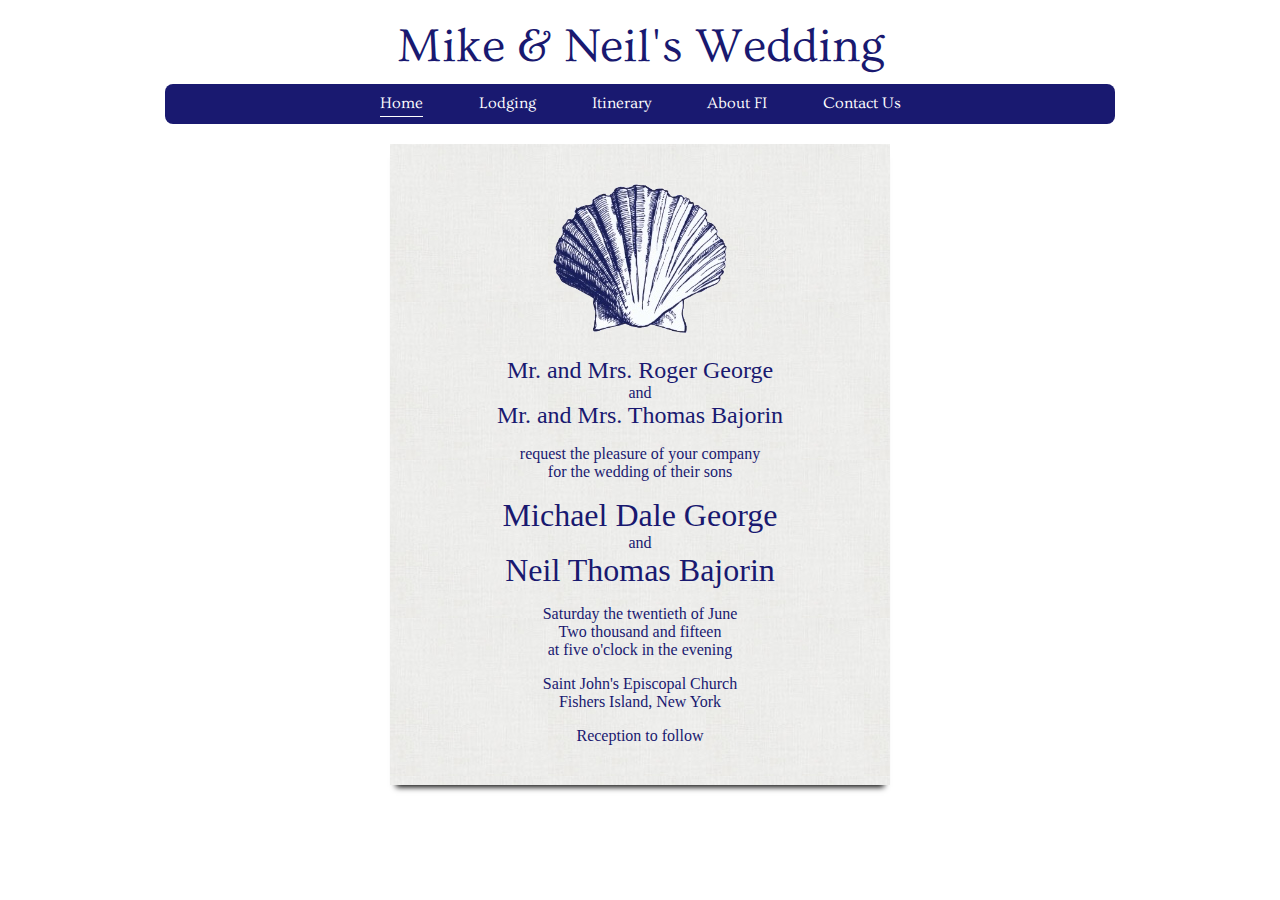
<file: index.html>
<!DOCTYPE html>
<html lang="en">
<head>
  <meta charset="utf-8">
  <meta name="viewport" content="width=device-width, initial-scale=1.0">
  <link href="style.css" rel="stylesheet" type="text/css">
  <link href="print.css" rel="stylesheet" type="text/css" media="print">
  <title>Mike & Neil's Wedding</title>
</head>
<body>
<div id="header">Mike & Neil's Wedding</div>

<div id="navBar" class="nav shrinkNav">
  <ul>
    <li><a id="navLoc">Home</a></li>
    <li id="nav1" class="hideNav"><a href="lodging.html">Lodging</a></li>
    <li id="nav2" class="hideNav"><a href="itinerary.html">Itinerary</a></li>
    <li id="nav3" class="hideNav"><a href="about.html">About FI</a></li>
    <li id="nav4" class="hideNav"><a href="contact.html">Contact Us</a></li>
  </ul>
</div>

<div id="card">
<img src="shell.png" alt="Shell">
<h2>Mr. and Mrs. Roger George</h2>
<p class="slim">and</p>
<h2>Mr. and Mrs. Thomas Bajorin</h2>
<p>request the pleasure of your company
<br>for the wedding of their sons</p>
<h1>Michael Dale George</h1>
<p class="slim">and</p>
<h1>Neil Thomas Bajorin</h1>
<p>Saturday the twentieth of June
<br>Two thousand and fifteen
<br>at five o'clock in the evening</p>
<p>Saint John's Episcopal Church
<br>Fishers Island, New York</p>
<p class="slim">Reception to follow</p>
</div>
<script src="navscript.js"></script>
</body>
</html>
</file>
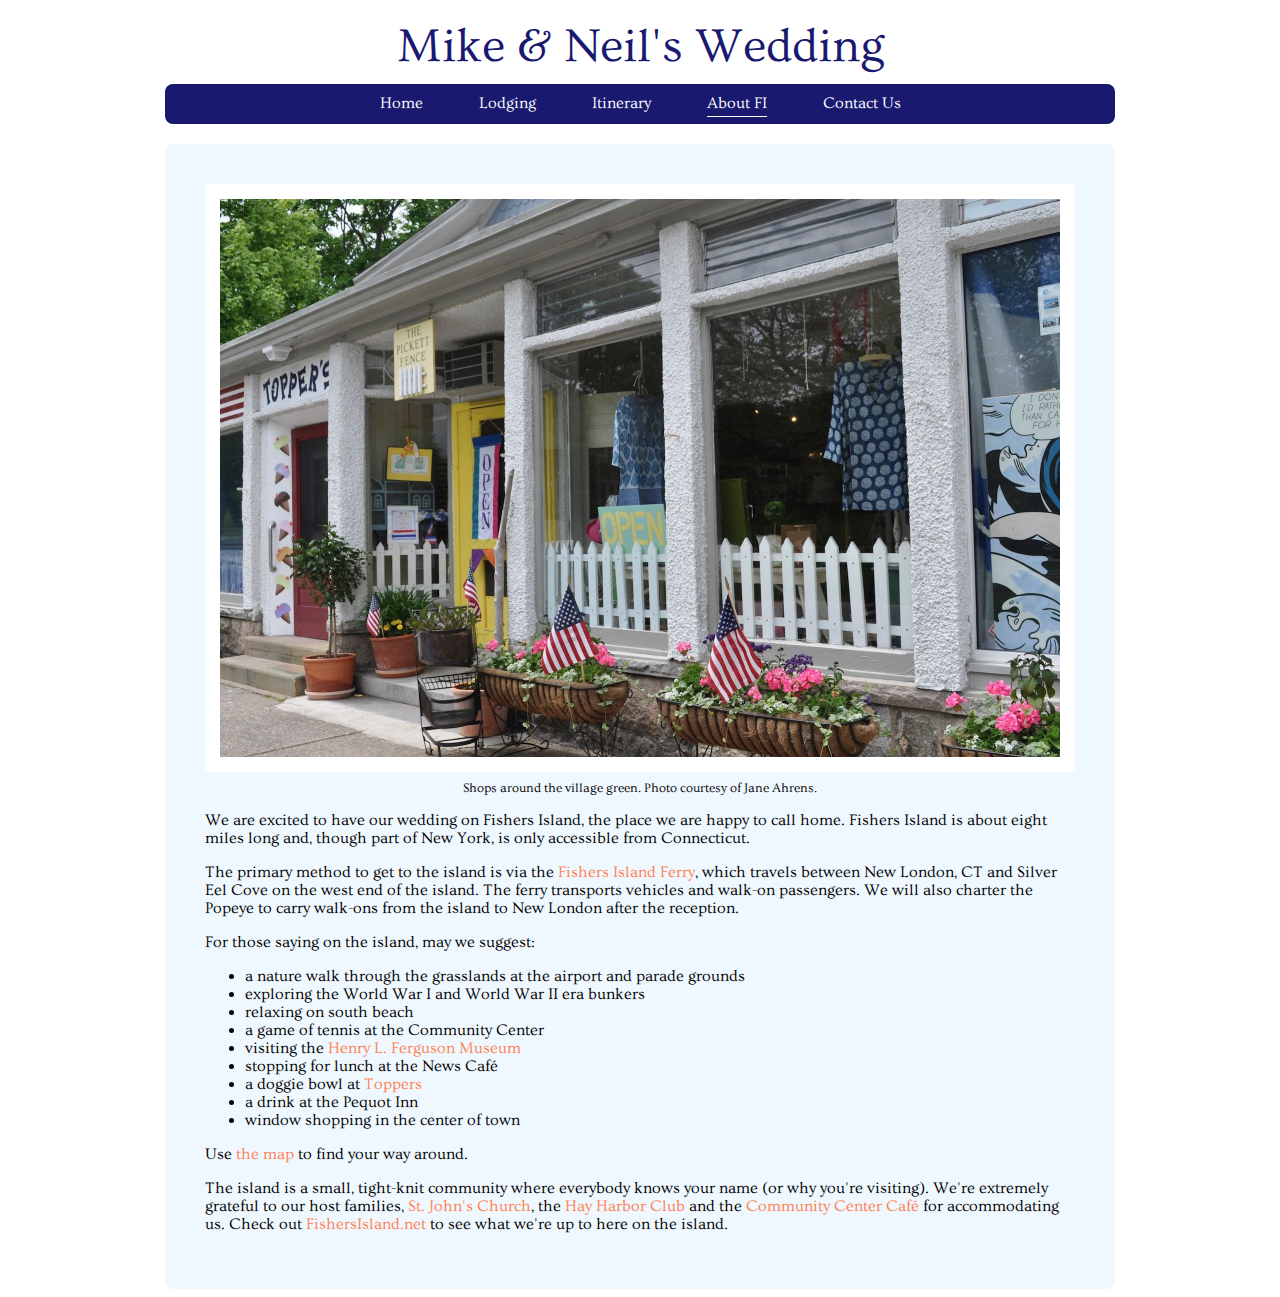
<file: about.html>
<!DOCTYPE html>
<html lang="en">
<head>
  <meta charset="utf-8">
  <meta name="viewport" content="width=device-width, initial-scale=1.0">
  <link href="style.css" rel="stylesheet" type="text/css">
  <link href="print.css" rel="stylesheet" type="text/css" media="print">
  <title>About Fishers Island - Mike & Neil's Wedding</title>
</head>
<body>
<div id="header">Mike & Neil's Wedding</div>

<div id="navBar" class="nav shrinkNav">
  <ul>
    <li id="nav1" class="hideNav"><a href="index.html">Home</a></li>
    <li id="nav2" class="hideNav"><a href="lodging.html">Lodging</a></li>
    <li id="nav3" class="hideNav"><a href="itinerary.html">Itinerary</a></li>
    <li><a id="navLoc">About FI</a></li>
    <li id="nav4" class="hideNav"><a href="contact.html">Contact Us</a></li>
  </ul>
</div>

<div id="content">

<figure>
  <img id="hero" src="toppers.jpg" alt="Downtown FI">
  <figcaption>Shops around the village green. Photo courtesy of Jane Ahrens.</figcaption>
</figure>

<p>We are excited to have our wedding on Fishers Island, the place we
are happy to call home. Fishers Island is about eight miles long
and, though part of New York, is only accessible from Connecticut.</p>

<p>The primary method to get to the island is via the
<a href="http://www.fiferry.com" target="_blank">Fishers Island Ferry</a>,
which travels between New London, CT and Silver Eel Cove on the west end
of the island.  The ferry transports vehicles and walk-on passengers. We
will also charter the Popeye to carry walk-ons from the island to New London
after the reception.</p>

<p>For those saying on the island, may we suggest:
<ul>
  <li>a nature walk through the grasslands at the airport and parade grounds</li>
  <li>exploring the World War I and World War II era bunkers</li>
  <li>relaxing on south beach</li>
  <li>a game of tennis at the Community Center</li>
  <li>visiting the <a href="http://fergusonmuseum.org" target="_blank">Henry L. Ferguson Museum</a></li>
  <li>stopping for lunch at the News Café</li>
  <li>a doggie bowl at <a href="http://fishersisland.net/listing/toppers-ice-cream/" target="_blank">Toppers</a></li>
  <li>a drink at the Pequot Inn</li>
  <li>window shopping in the center of town</li>
</ul>
Use <a href="https://www.google.com/maps/d/edit?mid=zgyMayhsH3_I.kRnoLBKWUHZo" target="_blank">the map</a>
to find your way around.</p>

<p>The island is a small, tight-knit community where everybody knows your name
(or why you're visiting). We're extremely grateful to our host families,
<a href="http://www.stjohnsfi.org" target="_blank">St. John's Church</a>, the
<a href="http://www.hayharborclub.com" target="_blank">Hay Harbor Club</a> and
the
<a href="http://fishersisland.net/category/community-center" target="_blank">Community Center Café</a>
for accommodating us. Check out
<a href="http://fishersisland.net" target="_blank">FishersIsland.net</a>
to see what we're up to here on the island.</p>
</div>
<script src="navscript.js"></script>
</body>
</html>
</file>
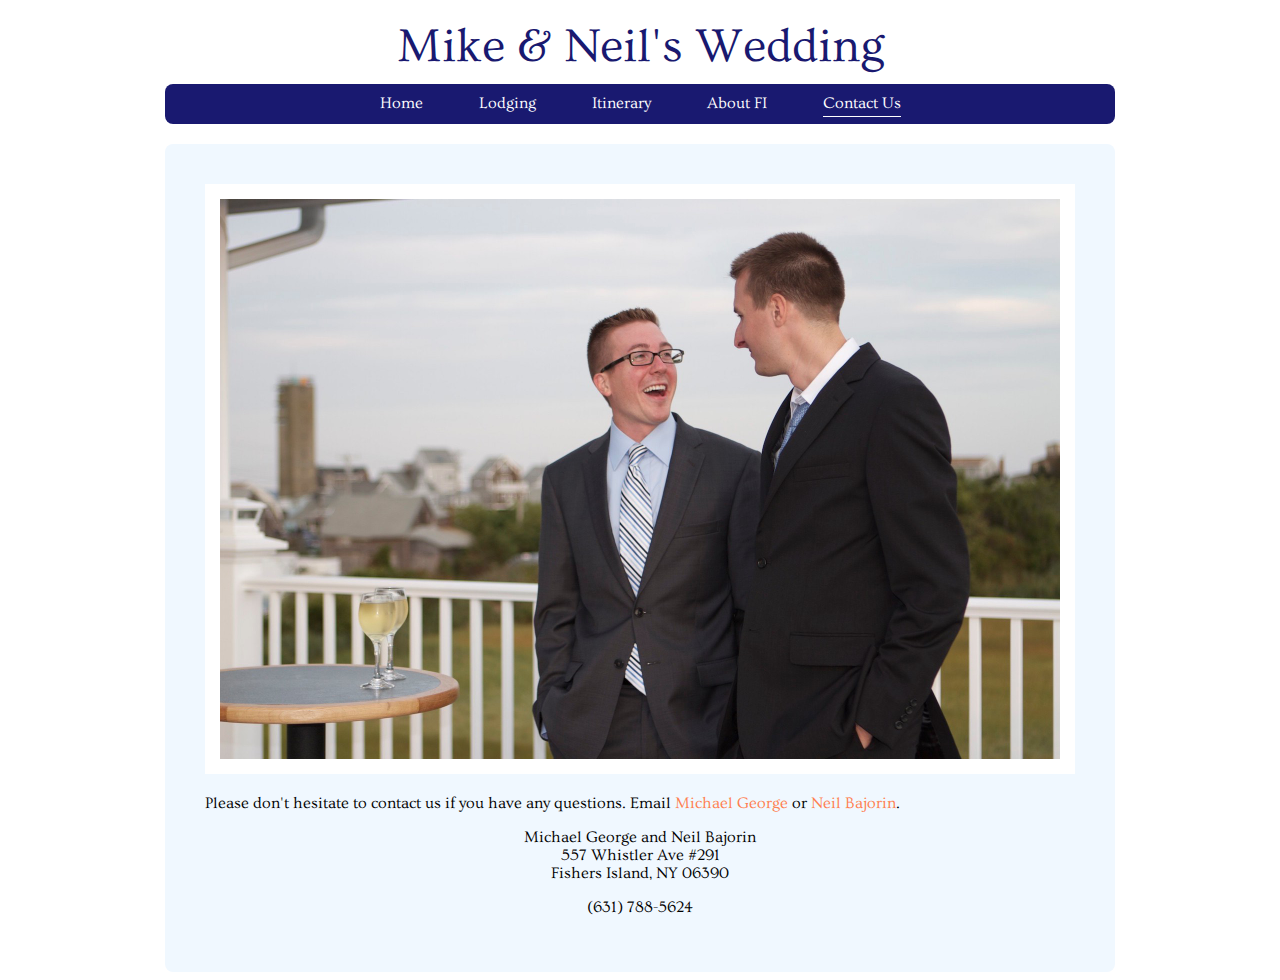
<file: contact.html>
<!DOCTYPE html>
<html lang="en">
<head>
  <meta charset="utf-8">
  <meta name="viewport" content="width=device-width, initial-scale=1.0">
  <link href="style.css" rel="stylesheet" type="text/css">
  <link href="print.css" rel="stylesheet" type="text/css" media="print">
  <title>Contact Us - Mike & Neil's Wedding</title>
</head>
<body>
<div id="header">Mike & Neil's Wedding</div>

<div id="navBar" class="nav shrinkNav">
  <ul>
    <li id="nav1" class="hideNav"><a href="index.html">Home</a></li>
    <li id="nav2" class="hideNav"><a href="lodging.html">Lodging</a></li>
    <li id="nav3" class="hideNav"><a href="itinerary.html">Itinerary</a></li>
    <li id="nav4" class="hideNav"><a href="about.html">About FI</a></li>
    <li><a id="navLoc">Contact Us</a></li>
  </ul>
</div>

<div id="content">

<figure><img id="hero" src="mikeandneil.jpg" alt="Mike and Neil"></figure>

<p>Please don't hesitate to contact us if you have any questions. Email
<a href="mailto:mdgeorge5@gmail.com">Michael George</a> or
<a href="mailto:ntb001@gmail.com">Neil Bajorin</a>.</p>

<p class="center">Michael George and Neil Bajorin
<br/>557 Whistler Ave #291
<br/>Fishers Island, NY 06390</p>

<p class="center">(631) 788-5624</p>

</div>
<script src="navscript.js"></script>
</body>
</html>
</file>
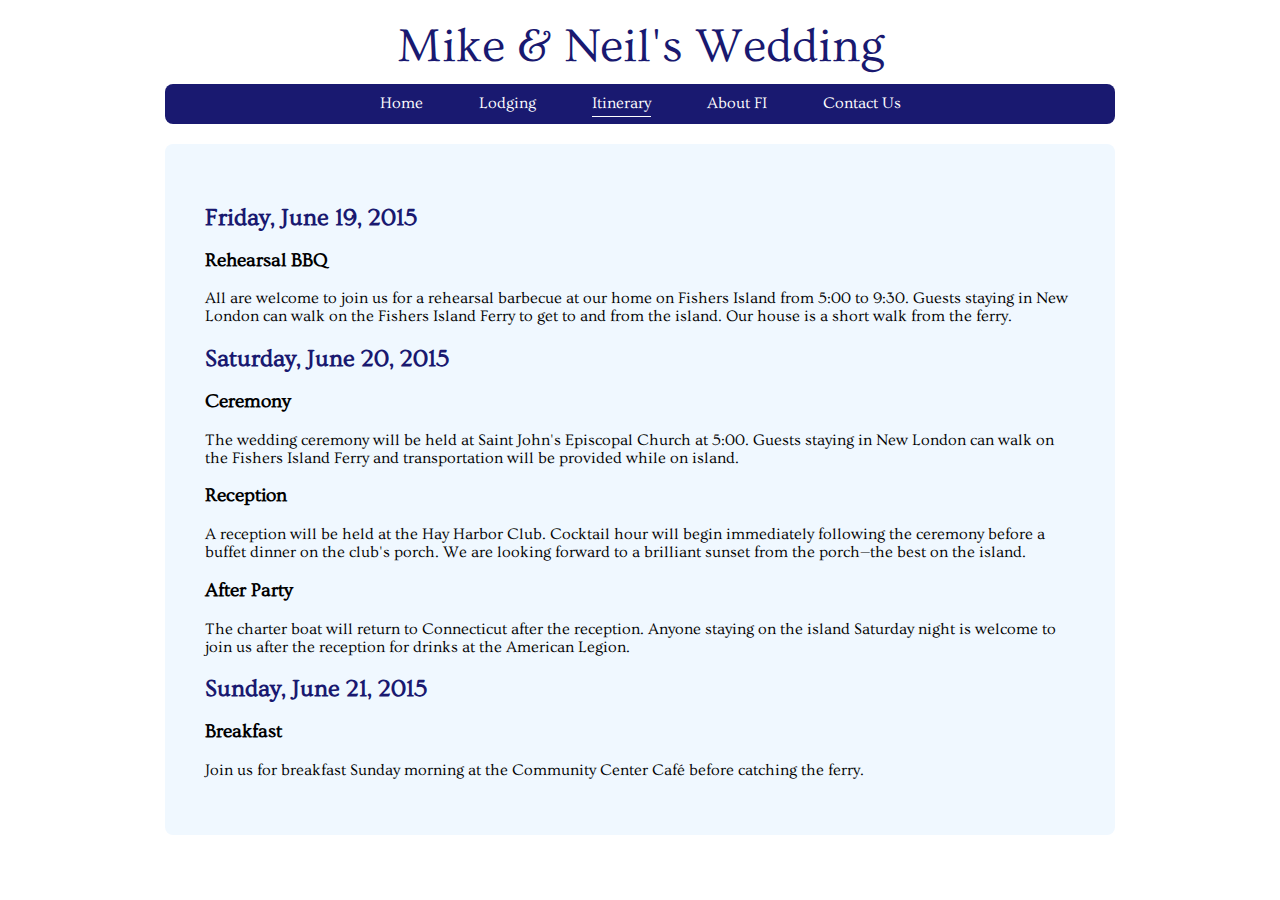
<file: itinerary.html>
<!DOCTYPE html>
<html lang="en">
<head>
  <meta charset="utf-8">
  <meta name="viewport" content="width=device-width, initial-scale=1.0">
  <link href="style.css" rel="stylesheet" type="text/css">
  <link href="print.css" rel="stylesheet" type="text/css" media="print">
  <title>Itinerary - Mike & Neil's Wedding</title>
</head>
<body>
<div id="header">Mike & Neil's Wedding</div>

<div id="navBar" class="nav shrinkNav">
  <ul>
    <li id="nav1" class="hideNav"><a href="index.html">Home</a></li>
    <li id="nav2" class="hideNav"><a href="lodging.html">Lodging</a></li>
    <li><a id="navLoc">Itinerary</a></li>
    <li id="nav3" class="hideNav"><a href="about.html">About FI</a></li>
    <li id="nav4" class="hideNav"><a href="contact.html">Contact Us</a></li>
  </ul>
</div>

<div id="content">

<h2>Friday, June 19, 2015</h2>

<h3>Rehearsal BBQ</h3>

<p>All are welcome to join us for a rehearsal barbecue at our home on Fishers
Island from 5:00 to 9:30. Guests staying in New London can walk on the Fishers
Island Ferry to get to and from the island. Our house is a short walk from the
ferry.</p>

<h2>Saturday, June 20, 2015</h2>

<h3>Ceremony</h3>

<p>The wedding ceremony will be held at Saint John's Episcopal Church at 5:00.
Guests staying in New London can walk on the Fishers Island Ferry and
transportation will be provided while on island.</p>

<h3>Reception</h3>

<p>A reception will be held at the Hay Harbor Club. Cocktail hour will begin
immediately following the ceremony before a buffet dinner on the club's porch.
We are looking forward to a brilliant sunset from the porch—the best on the
island.</p>

<h3> After Party</h3>

<p>The charter boat will return to Connecticut after the reception. Anyone
staying on the island Saturday night is welcome to join us after the reception
for drinks at the American Legion.</p>

<h2>Sunday, June 21, 2015</h2>

<h3>Breakfast</h3>

<p>Join us for breakfast Sunday morning at the Community Center Café before
catching the ferry.</p>

</div>
<script src="navscript.js"></script>
</body>
</html>
</file>
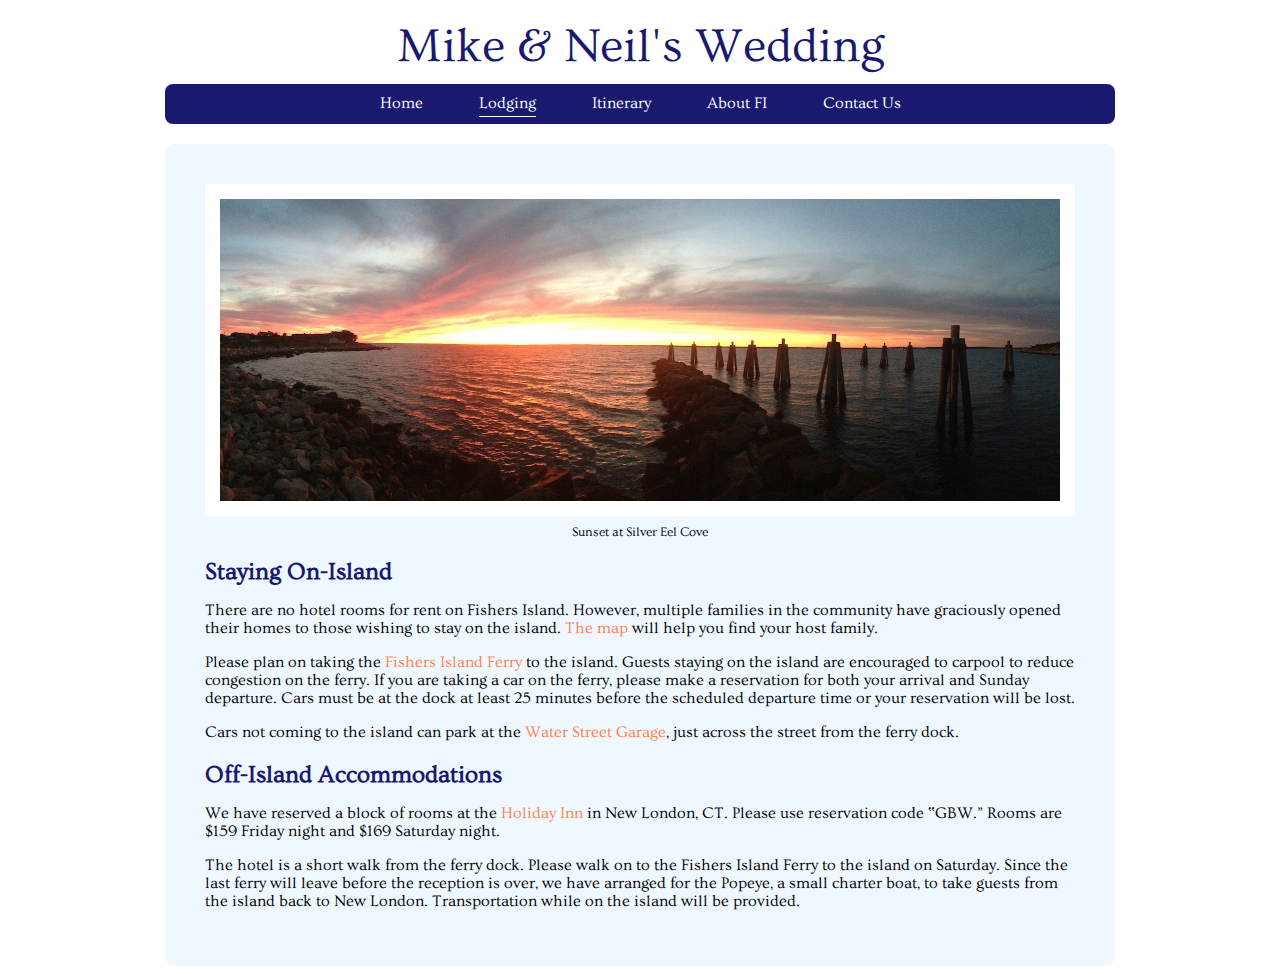
<file: lodging.html>
<!DOCTYPE html>
<html lang="en">
<head>
  <meta charset="utf-8">
  <meta name="viewport" content="width=device-width, initial-scale=1.0">
  <link href="style.css" rel="stylesheet" type="text/css">
  <link href="print.css" rel="stylesheet" type="text/css" media="print">
  <title>Lodging - Mike & Neil's Wedding</title>
</head>
<body>
<div id="header">Mike & Neil's Wedding</div>

<div id="navBar" class="nav shrinkNav">
  <ul>
    <li id="nav1" class="hideNav"><a href="index.html">Home</a></li>
    <li><a id="navLoc">Lodging</a></li>
    <li id="nav2" class="hideNav"><a href="itinerary.html">Itinerary</a></li>
    <li id="nav3" class="hideNav"><a href="about.html">About FI</a></li>
    <li id="nav4" class="hideNav"><a href="contact.html">Contact Us</a></li>
  </ul>
</div>

<div id="content">

<figure>
  <img id="hero" src="sunset.jpg" alt="Sunset">
  <figcaption>Sunset at Silver Eel Cove</figcaption>
</figure>

<h2>Staying On-Island</h2>

<p>There are no hotel rooms for rent on Fishers Island. However, multiple
families in the community have graciously opened their homes to those wishing
to stay on the island.
<a href="https://www.google.com/maps/d/edit?mid=zgyMayhsH3_I.kRnoLBKWUHZo" target="_blank">The map</a>
will help you find your host family.</p>

<p>Please plan on taking the
<a href="http://www.fiferry.com" target="_blank">Fishers Island Ferry</a> to
the island. Guests staying on the island are encouraged to carpool to reduce
congestion on the ferry. If you are taking a car on the ferry, please make a
reservation for both your arrival and Sunday departure. Cars must be at the
dock at least 25 minutes before the scheduled departure time or your
reservation will be lost.</p>

<p>Cars not coming to the island can park at the
<a href="http://www.newlondonparking.com" target="_blank">Water Street Garage</a>,
just across the street from the ferry dock.</p>

<h2>Off-Island Accommodations</h2>

<p>We have reserved a block of rooms at the
<a href="http://www.ihg.com/holidayinn/hotels/us/en/new-london/hfdnl/hoteldetail" target="_blank">Holiday Inn</a>
in New London, CT. Please use reservation code ‟GBW.” Rooms are
$159 Friday night and $169 Saturday night.</p>

<p>The hotel is a short walk from the ferry dock. Please walk on to the Fishers
Island Ferry to the island on Saturday. Since the last ferry will leave before
the reception is over, we have arranged for the Popeye, a small charter boat,
to take guests from the island back to New London. Transportation while on the
island will be provided.</p>

</div>
<script src="navscript.js"></script>
</body>
</html>
</file>
<file: style.css>
@import url('http://fonts.googleapis.com/css?family=Ovo');

body {
  -webkit-text-size-adjust: 100%;
  font-family: 'Ovo', serif;
}
h1, h2, #header, #card {
  color: #191970;
}
h2 {
  margin-bottom: 5px;
}
a {
  color: #FF7F50;
  text-decoration: none;
}
a:hover {
  text-decoration: underline;
}
#header {
  margin-top: 20px;
  margin-bottom: 10px;
  width: 100%;
  font-size: 3em;
  text-align: center;
}
#content, .nav {
  box-sizing: border-box;
  width: 95%;
  max-width: 950px;
  margin-left: auto;
  margin-right: auto;
}
#content {
  margin-top: 20px;
  padding: 40px;
  background-color: #F0F8FF;
  border-radius: 8px;
}
figure {
  text-align: center;
  margin: 0;
}
#hero {
  box-sizing: border-box;
  max-width: 100%;
  border: 15px solid #FFFFFF;
}
figcaption {
  margin-top: 5px;
  font-size: 80%;
}
.nav {
  min-height: 40px;
  text-align: center;
  background-color: #191970;
  border-radius: 8px;
  font-family: 'Ovo', serif;
}
.nav ul {
  height: auto;
  padding-top: 10px;
  padding-left: 0;
  margin: 0;
}
.nav li {
  display: inline;
  padding: 18px;
  color: #FFFFFF;
}
.nav a {
  color: #FFFFFF;
  margin: 8px;
  text-decoration: none;
}
.nav a:hover, #navLoc {
  padding-bottom: 4px;
  font-weight: normal;
  border-bottom: 1px solid #FFFFFF;
}
#card {
  margin-top: 20px;
  margin-left: auto;
  margin-right: auto;
  padding: 40px;
  width: 420px;
  background-image: url(cardstock.jpg);
  background-repeat: repeat;
  font-family: 'English Pressed', 'Snell Roundhand', 'Brush Script MT', cursive;
  text-align: center;
  box-shadow: 0 8px 6px -6px black
}
#card h1 {
  font-weight: normal;
  margin: 0;
}
#card h2 {
  font-weight: normal;
  margin: 0;
}
#card img {
  padding-bottom: 20px;
}
.slim {
  margin: 0;
}
.center {
  text-align: center;
}
@media screen and (max-width: 740px) {
  #header {
    font-size: 2.5em;
  }
  #content {
    padding: 20px;
  }
  .nav li {
    padding: 1px;
  }
  #card {
    width: 380px;
  }
}
@media screen and (max-width: 479px) {
  #header {
    font-size: 2em;
  }
  #content {
    font-size: 120%;
  }
  #hero {
    border-style: none;
  }
  .nav {
    width: 150px;
    max-height: 250px;
    transition: max-height 0.3s ease-in-out;
  }
  .shrinkNav {
    max-height: 45px;
    overflow: hidden;
  }
  .nav ul {
    padding-top: 0;
  }
  .nav li {
    padding: 12px;
    display: block;
  }
  li.hideNav {
    display: none;
  }
  .nav a:hover, #navLoc {
    border-style: none;
  }
  #navLoc {
    position: relative;
    padding-left: 1.5em;
  }
  #navLoc:before {
    /* draw hamburger */
    content: "";
    position: absolute;
    left: 0;
    top: 0.25em;
    width: 1em;
    height: 0.15em;
    background: white;
    box-shadow:
      0 0.25em 0 0 white,
      0 0.5em 0 0 white;
  }
  #card {
    width: 100%;
    padding-left: 2px;
    padding-right: 2px;
  }
}
</file>
<file: print.css>
a {
  color: black;
}
#content {
  margin-top: 0;
  padding: 10px 0 0 0;
  background-color: transparent;
}
h1, h2, #header, #card {
  color: black;
}
.nav {
  position: relative;
  background-color: transparent;
}
.nav a {
  display: none;
}
#navLoc {
  display: block;
  position: absolute;
  top: 0;
  left: -10px;
  font-size: 2em;
  color: black;
}
#hero {
  border-style: none;
}
</file>
